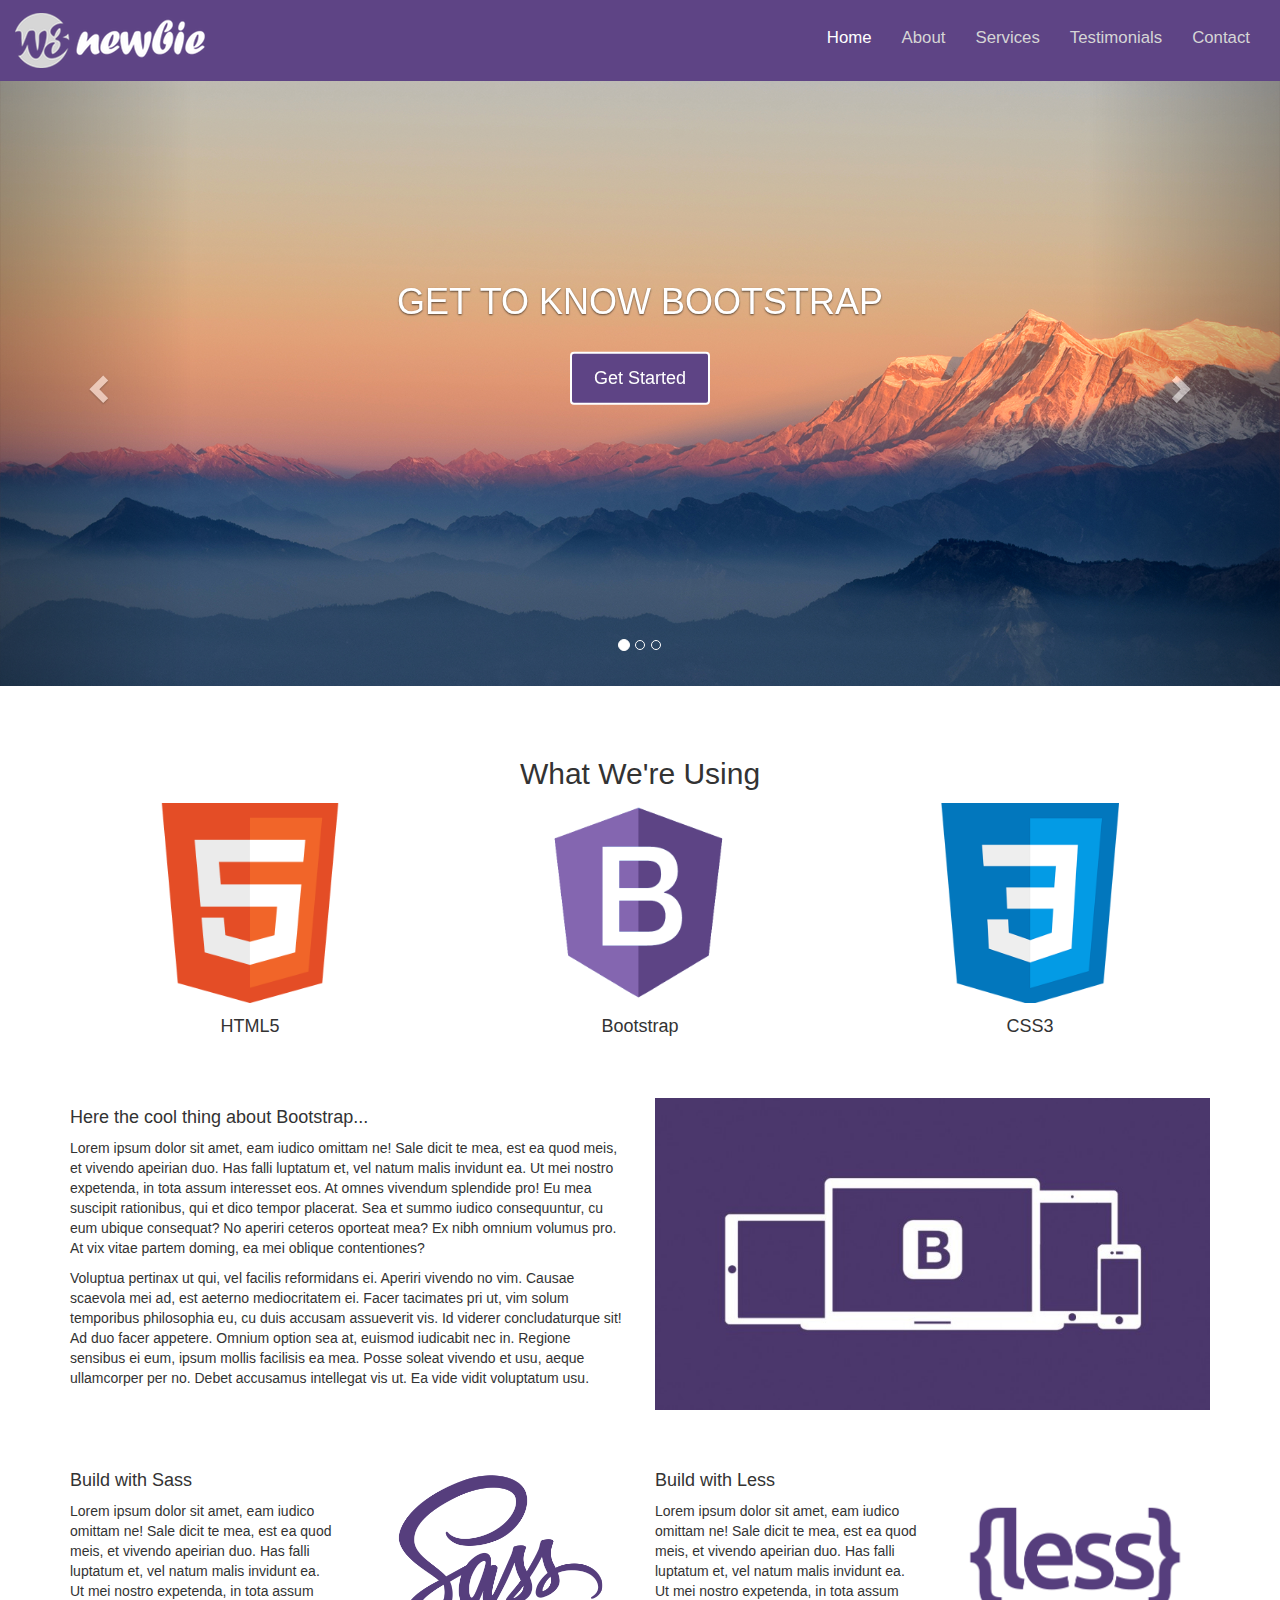
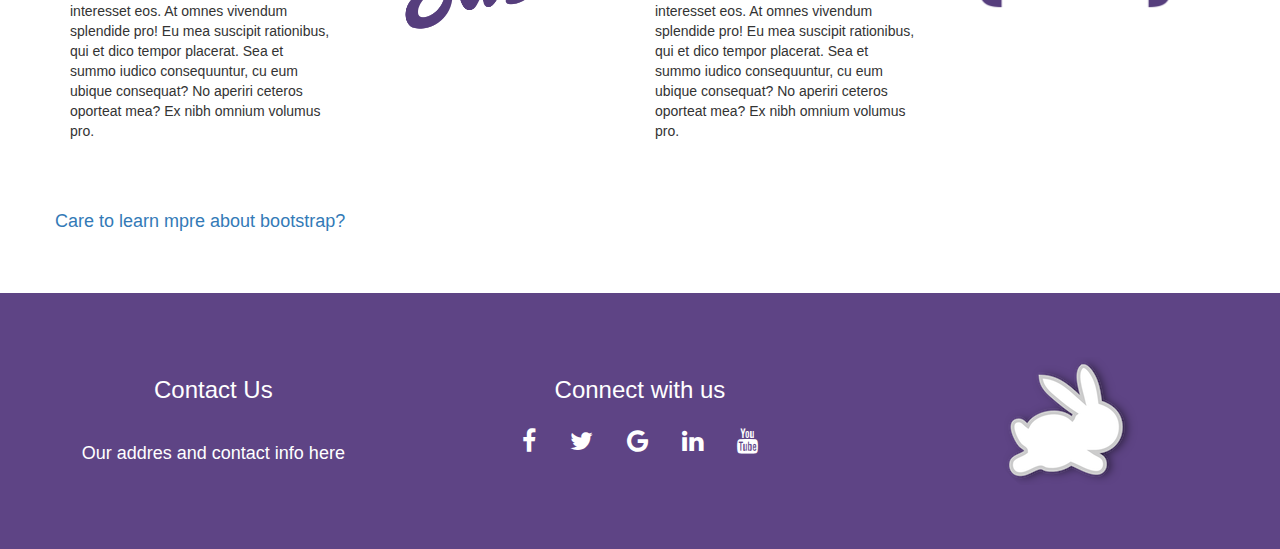
<file: Bootstrap Website Starter Files/index.html>
<!DOCTYPE html>
<html lang="en">

<head>
  <title>Bootstrap Website Tutorial</title>
  <meta charset="utf-8">
  <meta name="viewport" content="width=device-width, initial-scale=1">
  <link rel="stylesheet" href="https://maxcdn.bootstrapcdn.com/bootstrap/3.3.7/css/bootstrap.min.css">
  <link rel="stylesheet" href="https://cdnjs.cloudflare.com/ajax/libs/font-awesome/4.7.0/css/font-awesome.min.css">
  <script src="https://ajax.googleapis.com/ajax/libs/jquery/3.2.1/jquery.min.js"></script>
  <script src="https://maxcdn.bootstrapcdn.com/bootstrap/3.3.7/js/bootstrap.min.js"></script>
  <link rel="stylesheet" href="./css/style.css">
</head>

<body>
  <nav class="navbar navbar-inverse">
    <div class="container-fluid">
      <div class="navbar-header">
        <button type="button" class="navbar-toggle" data-toggle="collapse" data-target="#myNavbar">
          <span class="icon-bar"></span>
          <span class="icon-bar"></span>
          <span class="icon-bar"></span>
        </button>
        <a href="" class="navbar-brand">
          <img src="./img/w3newbie.png" alt="">
        </a>
      </div>
      <div class="collapse navbar-collapse" id="myNavbar">
        <ul class="nav navbar-nav navbar-right">
          <li class="active"><a href="">Home</a></li>
          <li><a href="">About</a></li>
          <li><a href="">Services</a></li>
          <li><a href="">Testimonials</a></li>
          <li><a href="">Contact</a></li>
        </ul>
      </div>
    </div>
  </nav>

  <div id="myCarousel" class="carousel slide" data-ride="carousel">
    <ol class="carousel-indicators">
      <li data-target="#myCarousel" data-slide-to="0" class="active"></li>
      <li data-target="#myCarousel" data-slide-to="1"></li>
      <li data-target="#myCarousel" data-slide-to="2"></li>
    </ol>
    <div class="carousel-inner" role="listbox">
      <div class="item active">
        <img src="./img/mountains.png" alt="">
        <div class="carousel-caption">
          <h1>get to know bootstrap</h1>
          <br>
          <button type="button" class="btn bt-default">Get Started</button>
        </div>
      </div>
      <div class="item">
        <img src="./img/snow.png" alt="">
      </div>
      <div class="item">
        <img src="./img/red.png" alt="">
      </div>
    </div>
    <a href="#myCarousel" role="button" data-slide="prev" class="left carousel-control">
      <span class="glyphicon glyphicon-chevron-left" aria-hidden="true"></span>
      <span class="sr-only">Previous</span>
    </a>
    <a href="#myCarousel" role="button" data-slide="next" class="right carousel-control">
        <span class="glyphicon glyphicon-chevron-right" aria-hidden="true"></span>
        <span class="sr-only">Next</span>
      </a>
  </div>

  <div class="container text-center">
    <h2>What We're Using</h2>
    <div class="row">
      <div class="col-sm-4">
        <img src="./img/html5.png" id="icon" alt="">
        <h4>HTML5</h4>
      </div>
      <div class="col-sm-4">
        <img src="./img/bootstrap.png" id="icon" alt="">
        <h4>Bootstrap</h4>
      </div>
      <div class="col-sm-4">
        <img src="./img/css3.png" id="icon" alt="">
        <h4>CSS3</h4>
      </div>
    </div>
  </div>

  <div class="container">
    <div class="row">
      <div class="col-md-6">
        <h4>Here the cool thing about Bootstrap...</h4>
        <p>Lorem ipsum dolor sit amet, eam iudico omittam ne! Sale dicit te mea, est ea quod meis, et vivendo apeirian duo. Has falli luptatum et, vel natum malis invidunt ea. Ut mei nostro expetenda, in tota assum interesset eos. At omnes vivendum splendide pro! Eu mea suscipit rationibus, qui et dico tempor placerat. Sea et summo iudico consequuntur, cu eum ubique consequat? No aperiri ceteros oporteat mea? Ex nibh omnium volumus pro. At vix vitae partem doming, ea mei oblique contentiones?</p>
        <p>Voluptua pertinax ut qui, vel facilis reformidans ei. Aperiri vivendo no vim. Causae scaevola mei ad, est aeterno mediocritatem ei. Facer tacimates pri ut, vim solum temporibus philosophia eu, cu duis accusam assueverit vis. Id viderer concludaturque sit! Ad duo facer appetere. Omnium option sea at, euismod iudicabit nec in. Regione sensibus ei eum, ipsum mollis facilisis ea mea. Posse soleat vivendo et usu, aeque ullamcorper per no. Debet accusamus intellegat vis ut. Ea vide vidit voluptatum usu.</p>
      </div>
      <div class="col-md-6">
        <img src="./img/bootstrap2.jpg" class="img-responsive" alt="">
      </div>
    </div>
  </div>

  <div class="container">
    <div class="row">
      <div class="col-lg-3 col-md-3 col-sm-6 col-xs-12">
        <h4>Build with Sass</h4>
        <p>Lorem ipsum dolor sit amet, eam iudico omittam ne! Sale dicit te mea, est ea quod meis, et vivendo apeirian duo. Has falli luptatum et, vel natum malis invidunt ea. Ut mei nostro expetenda, in tota assum interesset eos. At omnes vivendum splendide pro! Eu mea suscipit rationibus, qui et dico tempor placerat. Sea et summo iudico consequuntur, cu eum ubique consequat? No aperiri ceteros oporteat mea? Ex nibh omnium volumus pro.</p>
      </div>
      <div class="col-lg-3 col-md-3 col-sm-6 col-xs-12">
        <img src="./img/sass.png" class="img-responsive" alt="">
      </div>
      <div class="col-lg-3 col-md-3 col-sm-6 col-xs-12">
        <h4>Build with Less</h4>
        <p>Lorem ipsum dolor sit amet, eam iudico omittam ne! Sale dicit te mea, est ea quod meis, et vivendo apeirian duo. Has falli luptatum et, vel natum malis invidunt ea. Ut mei nostro expetenda, in tota assum interesset eos. At omnes vivendum splendide pro! Eu mea suscipit rationibus, qui et dico tempor placerat. Sea et summo iudico consequuntur, cu eum ubique consequat? No aperiri ceteros oporteat mea? Ex nibh omnium volumus pro.</p>
      </div>
      <div class="col-lg-3 col-md-3 col-sm-6 col-xs-12">
        <img src="./img//less.png" class="img-responsive" alt="">
      </div>
    </div>
  </div>

  <div class="container">
    <div class="row">
      <h4><a href="#hidden" data-toggle="collapse">Care to learn mpre about bootstrap?</a></h4>
      <div id="hidden" class="collapse">
        <h4>Here's the cool thing about Bootstrap...</h4>
        <p>Lorem ipsum dolor sit amet, eam iudico omittam ne! Sale dicit te mea, est ea quod meis, et vivendo apeirian duo. Has falli luptatum et, vel natum malis invidunt ea. Ut mei nostro expetenda, in tota assum interesset eos. At omnes vivendum splendide pro! Eu mea suscipit rationibus, qui et dico tempor placerat. Sea et summo iudico consequuntur, cu eum ubique consequat? No aperiri ceteros oporteat mea? Ex nibh omnium volumus pro. At vix vitae partem doming, ea mei oblique contentiones?</p>
        <p>Voluptua pertinax ut qui, vel facilis reformidans ei. Aperiri vivendo no vim. Causae scaevola mei ad, est aeterno mediocritatem ei. Facer tacimates pri ut, vim solum temporibus philosophia eu, cu duis accusam assueverit vis. Id viderer concludaturque sit! Ad duo facer appetere. Omnium option sea at, euismod iudicabit nec in. Regione sensibus ei eum, ipsum mollis facilisis ea mea. Posse soleat vivendo et usu, aeque ullamcorper per no. Debet accusamus intellegat vis ut. Ea vide vidit voluptatum usu.</p>
      </div>
    </div>
  </div>

  <footer class="container-fluid text-center">
    <div class="row">
      <div class="col-sm-4">
        <h3>Contact Us</h3>
        <br>
        <h4>Our addres and contact info here</h4>
      </div>
      <div class="col-sm-4">
        <h3>Connect with us</h3>
        <a href="#" class="fa fa-facebook"></a>
        <a href="#" class="fa fa-twitter"></a>
        <a href="#" class="fa fa-google"></a>
        <a href="#" class="fa fa-linkedin"></a>
        <a href="#" class="fa fa-youtube"></a>
      </div>
      <div class="col-sm-4">
        <img src="./img/bunny.png" class="icon" alt="">
      </div>
    </div>
  </footer>

</body>

</html>
</file>
<file: Bootstrap Website Starter Files/css/style.css>
.navbar {
  margin-bottom: 0;
  border-radius: 0;
  background-color: #5e4485;
  color: #fff;
  padding: 1% 0;
  font-size: 1.2em;
  border: 0;
}
.navbar-brand {
  float: left; 
  min-height: 55px;
  padding: 0 15px 5px;
}
.navbar-inverse .navbar-nav .active a,
.navbar-inverse .navbar-nav .active a:focus,
.navbar-inverse .navbar-nav .active a:hover {
  color: #fff;
  background-color: #5e4485;
}
.navbar-inverse .navbar-nav li a {
  color: #d5d5d5;
}
.item img {
  min-height: 400px;
  min-width: 800px;
  width: 100%;
  background-size: cover;
}
.carousel-caption {
  top: 50%;
  transform: translateY(-50%);
  text-transform: uppercase;
}
.btn {
  font-size: 18px;
  color: white;
  padding: 12px 22px;
  background: #5e4485;
  border: 2px solid white;
}
.container {
  margin: 4% auto;
}
#icon {
  max-width: 200px;
  margin: 1% auto;
}
footer {
  width: 100%;
  background: #5e4485;
  padding: 5%;
  color: #fff;
}
.fa {
  padding: 15px;
  font-size: 25px;
  color:#fff;
}
.fa:hover {
  color: #d5d5d5;
  text-decoration: none;
}
@media (max-width: 900px) {
  .fa {
    font-size: 20px;
    padding: 10px;
  }
}
@media (max-width: 600px) {
  .carousel-caption {
    display: none;
  }  
  #icon {
    max-width: 150px;
  }
  h4 {
    font-size: 1.7em;
  }
}
</file>
